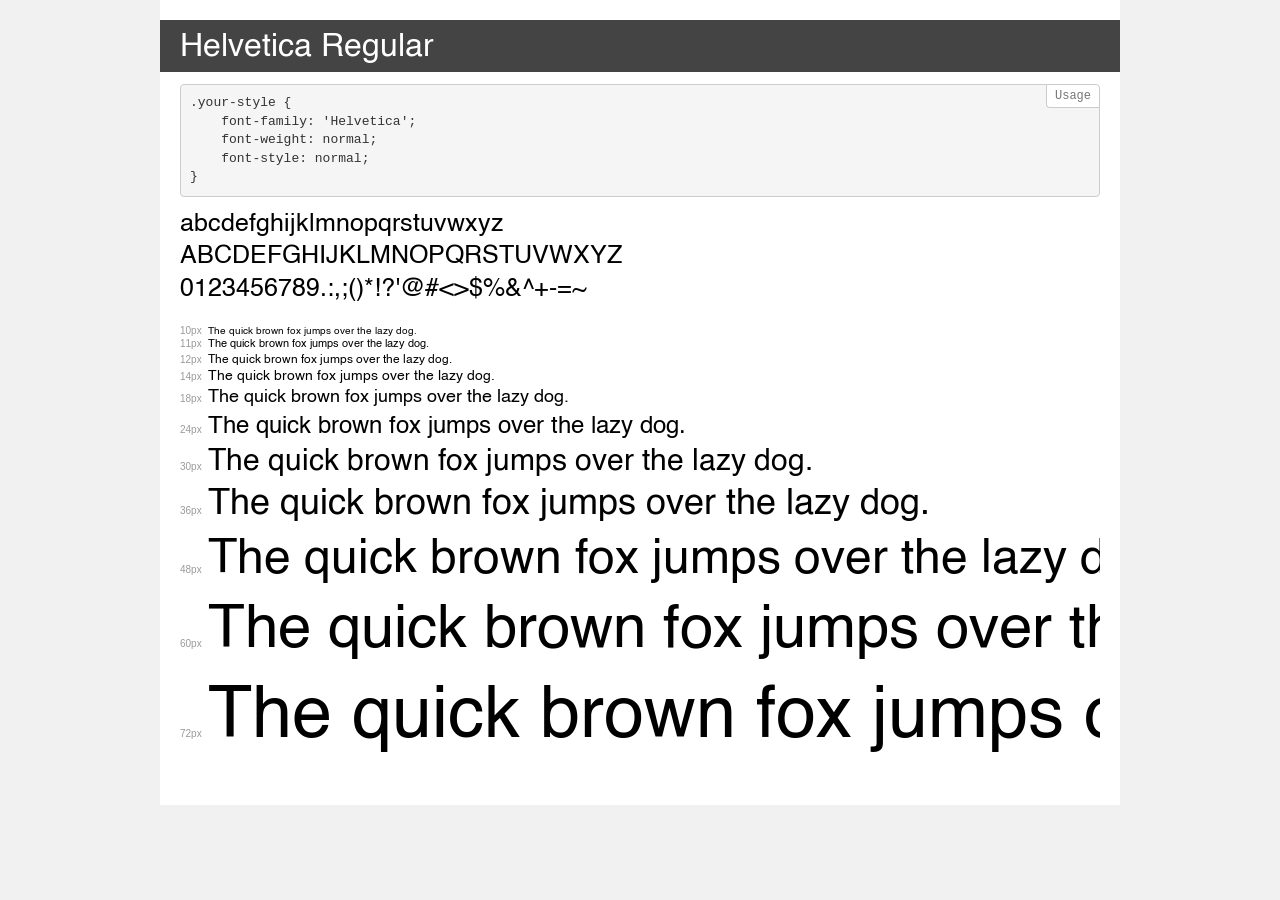
<file: fonts/helvetica/demo.html>
<!DOCTYPE html>
<html>
<head>
    <meta charset="utf-8">
    <meta http-equiv="X-UA-Compatible" content="IE=edge">
    <meta name="viewport" content="width=device-width, initial-scale=1">
    <meta name="robots" content="noindex, noarchive">
    <meta name="format-detection" content="telephone=no">
    <title>Transfonter demo</title>
    <link href="stylesheet.css" rel="stylesheet">
    <style>
        /*
        http://meyerweb.com/eric/tools/css/reset/
        v2.0 | 20110126
        License: none (public domain)
        */
        html, body, div, span, applet, object, iframe,
        h1, h2, h3, h4, h5, h6, p, blockquote, pre,
        a, abbr, acronym, address, big, cite, code,
        del, dfn, em, img, ins, kbd, q, s, samp,
        small, strike, strong, sub, sup, tt, var,
        b, u, i, center,
        dl, dt, dd, ol, ul, li,
        fieldset, form, label, legend,
        table, caption, tbody, tfoot, thead, tr, th, td,
        article, aside, canvas, details, embed,
        figure, figcaption, footer, header, hgroup,
        menu, nav, output, ruby, section, summary,
        time, mark, audio, video {
            margin: 0;
            padding: 0;
            border: 0;
            font-size: 100%;
            font: inherit;
            vertical-align: baseline;
        }
        /* HTML5 display-role reset for older browsers */
        article, aside, details, figcaption, figure,
        footer, header, hgroup, menu, nav, section {
            display: block;
        }
        body {
            line-height: 1;
        }
        ol, ul {
            list-style: none;
        }
        blockquote, q {
            quotes: none;
        }
        blockquote:before, blockquote:after,
        q:before, q:after {
            content: '';
            content: none;
        }
        table {
            border-collapse: collapse;
            border-spacing: 0;
        }
        /* common styles */
        body {
            background: #f1f1f1;
            color: #000;
        }
        .page {
            background: #fff;
            width: 920px;
            margin: 0 auto;
            padding: 20px 20px 0 20px;
            overflow: hidden;
        }
        .font-container {
            overflow-x: auto;
            overflow-y: hidden;
            margin-bottom: 40px;
            line-height: 1.3;
            white-space: nowrap;
            padding-bottom: 5px;
        }
        h1 {
            position: relative;
            background: #444;
            font-size: 32px;
            color: #fff;
            padding: 10px 20px;
            margin: 0 -20px 12px -20px;
        }
        .letters {
            font-size: 25px;
            margin-bottom: 20px;
        }
        .s10:before {
            content: '10px';
        }
        .s11:before {
            content: '11px';
        }
        .s12:before {
            content: '12px';
        }
        .s14:before {
            content: '14px';
        }
        .s18:before {
            content: '18px';
        }
        .s24:before {
            content: '24px';
        }
        .s30:before {
            content: '30px';
        }
        .s36:before {
            content: '36px';
        }
        .s48:before {
            content: '48px';
        }
        .s60:before {
            content: '60px';
        }
        .s72:before {
            content: '72px';
        }
        .s10:before, .s11:before, .s12:before, .s14:before,
        .s18:before, .s24:before, .s30:before, .s36:before,
        .s48:before, .s60:before, .s72:before {
            font-family: Arial, sans-serif;
            font-size: 10px;
            font-weight: normal;
            font-style: normal;
            color: #999;
            padding-right: 6px;
        }
        pre {
            display: block;
            position: relative;
            padding: 9px;
            margin: 0 0 10px;
            font-family: Monaco, Menlo, Consolas, "Courier New", monospace !important;
            font-size: 13px;
            line-height: 1.428571429;
            color: #333;
            font-weight: normal !important;
            font-style: normal !important;
            background-color: #f5f5f5;
            border: 1px solid #ccc;
            overflow-x: auto;
            border-radius: 4px;
        }
        pre:after {
            display: block;
            position: absolute;
            right: 0;
            top: 0;
            content: 'Usage';
            line-height: 1;
            padding: 5px 8px;
            font-size: 12px;
            color: #767676;
            background-color: #fff;
            border: 1px solid #ccc;
            border-right: none;
            border-top: none;
            border-radius: 0 4px 0 4px;
            z-index: 10;
        }
        /* responsive */
        @media (max-width: 959px) {
            .page {
                width: auto;
                margin: 0;
            }
        }
    </style>
</head>
<body>
<div class="page">
    <div class="demo" style="font-family: 'Helvetica'; font-weight: normal; font-style: normal;">
        <h1>Helvetica Regular</h1>
        <pre>.your-style {
    font-family: 'Helvetica';
    font-weight: normal;
    font-style: normal;
}</pre>
        <div class="font-container">
            <p class="letters">
                abcdefghijklmnopqrstuvwxyz<br>
ABCDEFGHIJKLMNOPQRSTUVWXYZ<br>
                0123456789.:,;()*!?'@#<>$%&^+-=~
            </p>
            <p class="s10" style="font-size: 10px;">The quick brown fox jumps over the lazy dog.</p>
            <p class="s11" style="font-size: 11px;">The quick brown fox jumps over the lazy dog.</p>
            <p class="s12" style="font-size: 12px;">The quick brown fox jumps over the lazy dog.</p>
            <p class="s14" style="font-size: 14px;">The quick brown fox jumps over the lazy dog.</p>
            <p class="s18" style="font-size: 18px;">The quick brown fox jumps over the lazy dog.</p>
            <p class="s24" style="font-size: 24px;">The quick brown fox jumps over the lazy dog.</p>
            <p class="s30" style="font-size: 30px;">The quick brown fox jumps over the lazy dog.</p>
            <p class="s36" style="font-size: 36px;">The quick brown fox jumps over the lazy dog.</p>
            <p class="s48" style="font-size: 48px;">The quick brown fox jumps over the lazy dog.</p>
            <p class="s60" style="font-size: 60px;">The quick brown fox jumps over the lazy dog.</p>
            <p class="s72" style="font-size: 72px;">The quick brown fox jumps over the lazy dog.</p>
        </div>
    </div>
</div>
</body>
</html>
</file>
<file: fonts/helvetica/stylesheet.css>
@font-face {
    font-family: 'Helvetica';
    src: local('Helvetica Regular'), local('Helvetica-Regular'),
        url('hinted-subset-Helvetica-Regular.woff2') format('woff2'),
        url('hinted-subset-Helvetica-Regular.woff') format('woff');
    font-weight: normal;
    font-style: normal;
}
</file>
